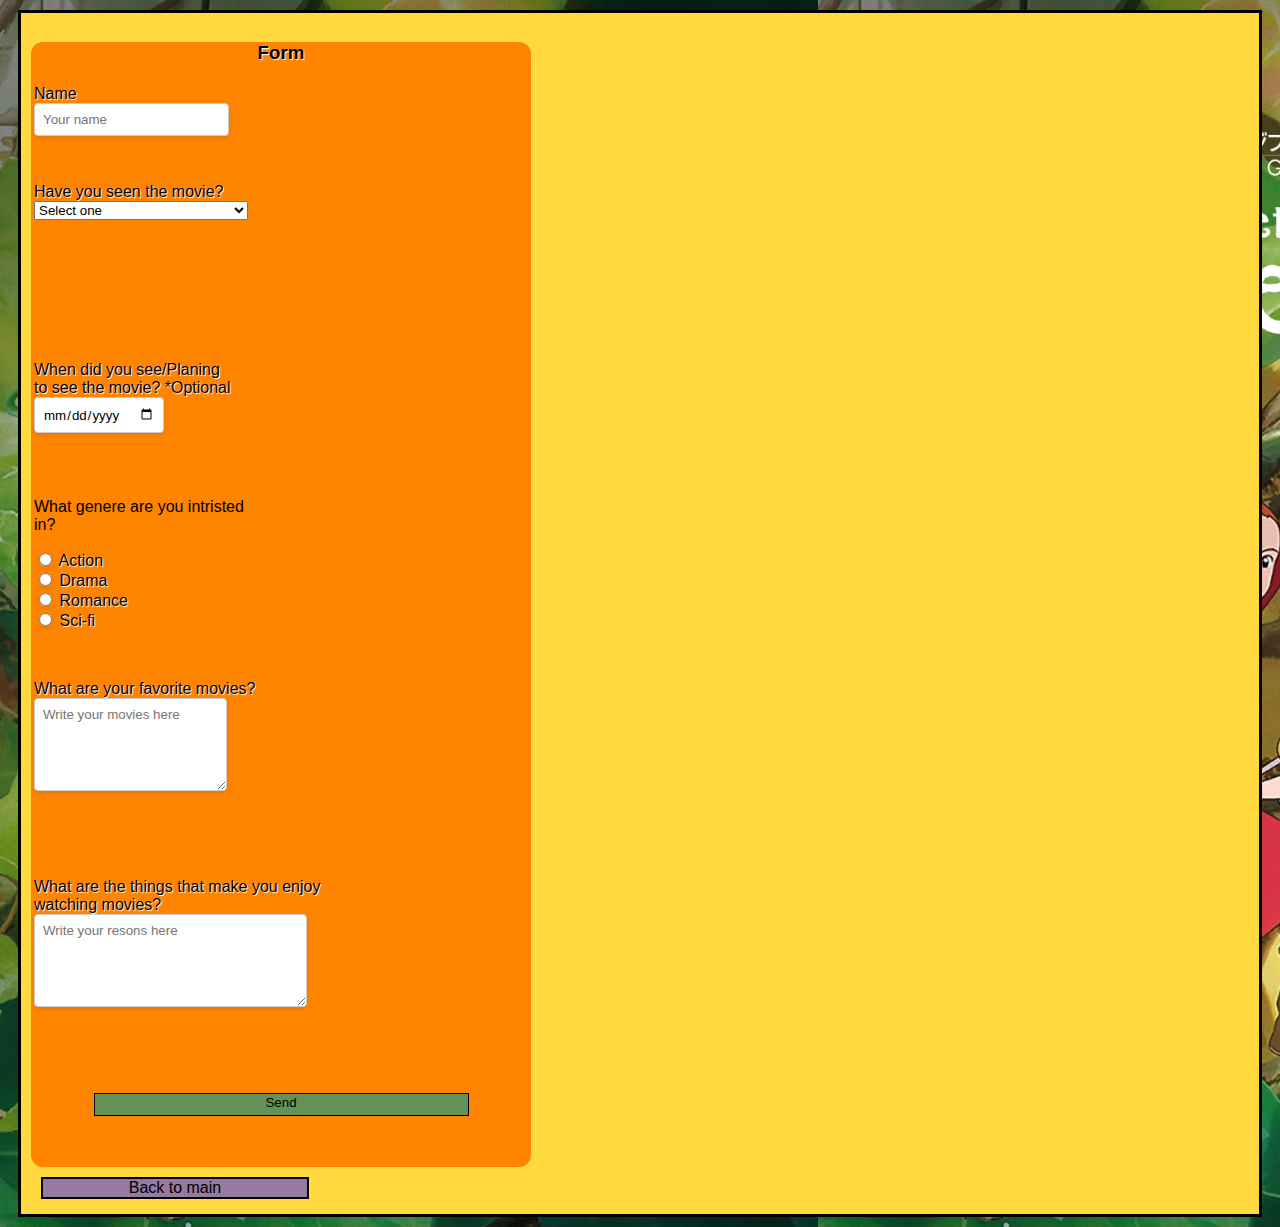
<file: Form/form.html>
<!doctype html>
<html lang="en">

<head>
    <meta charset="utf-8">
    <meta name="viewport" content="width=device-width, initial-scale=1">
    <title>Arrietty Form</title>
    <link href="https://cdn.jsdelivr.net/npm/bootstrap@5.3.0/dist/css/bootstrap.min.css" rel="stylesheet"
        integrity="sha384-9ndCyUaIbzAi2FUVXJi0CjmCapSmO7SnpJef0486qhLnuZ2cdeRhO02iuK6FUUVM" crossorigin="anonymous">
    <link rel="stylesheet" href="styleform.css">
</head>

<body>
    <div class="container-lg">
        <div class="d-flex justify-content-center">
            <div class="col-6" id="mainone">
                <div class="container" id="maincon">
                    <form action="">
                        <h3 style="text-align: center;">Form</h3>
                        <div class="border border-5 border-dark" style="height: 80px; width: 48%; padding: 3px">
                            <label for="nama">Name</label><br>
                            <input type="text" placeholder="Your name" id="nama"><br><br>
                        </div>
                        <br>
                        <div class="border border-5 border-dark" style="height: 160px; width: 44%; padding: 3px" >
                            <label for="seen">Have you seen the movie?</label> <br>
                            <select style="width: 100%;">
                                <option value="" disabled selected>Select one</option>
                                <option id="seen" value="Yes">Yes</option>
                                <option id="seen" value="No">No</option>
                                <option id="seen" value="Planing to watch">Planing to watch</option>
                                <option id="seen" value="Not interested">Not interested</option>
                            </select>
                        </div>
                        <br>
                        <div class="border border-5 border-dark" style="height: 103px; width: 48%; padding: 3px " >
                            <label for="dateInput">When did you see/Planing <br> to see the movie? *Optional
                            </label><br>
                            <input type="date" id="dateInput" name="dateInput">
                        </div>  
                        <br>                      
                        <div class="border border-5 border-dark" style="height: 180px; width: 48%; padding: 3px" >
                            <p>What genere are you intristed in?</p>
                            <input type="radio" name="interest" id="gener" value="Action">
                            <label for="gener">Action</label> <br>
                            <input type="radio" name="interest" id="design" value="Drama">
                            <label for="gener">Drama</label> <br>
                            <input type="radio" name="interest" id="network" value="Romance">
                            <label for="gener">Romance</label><br>
                            <input type="radio" name="interest" id="data" value="Sci-fi">
                            <label for="gener">Sci-fi</label><br><br>
                        </div>
                        <br>
                        <div class="border border-5 border-dark" style="height: 180px; width: 50%; padding: 3px ">
                            <label for="">What are your favorite movies?</label><br>
                            <textarea placeholder="Write your movies here" name="fav" id="fav" cols="20"
                                rows="5"></textarea>
                        </div>
                        <br>
                        <div class="border border-5 border-dark" style="height: 200px; width: 62%; padding: 3px">
                            <label for="">What are the things that make you enjoy watching movies?</label><br>
                            <textarea placeholder="Write your resons here" name="type" id="type" cols="30"
                                rows="5"></textarea>
                        </div>
                        <br>
                        <button type="submit" onclick="senddata()">Send</button>
                    </form>
                </div>
                <div class="text-black rounded p-2 align-self-start " id="bmain">
                    <a href="../index.html"><span class="text-uppercase">Back to main</span></a>
                </div>
            </div>
        </div>
        <script src="script.js"></script>
        <script src="https://cdn.jsdelivr.net/npm/bootstrap@5.3.0/dist/js/bootstrap.bundle.min.js"
            integrity="sha384-geWF76RCwLtnZ8qwWowPQNguL3RmwHVBC9FhGdlKrxdiJJigb/j/68SIy3Te4Bkz"
            crossorigin="anonymous"></script>
        <script src="https://cdn.jsdelivr.net/npm/@popperjs/core@2.11.8/dist/umd/popper.min.js"
            integrity="sha384-I7E8VVD/ismYTF4hNIPjVp/Zjvgyol6VFvRkX/vR+Vc4jQkC+hVqc2pM8ODewa9r"
            crossorigin="anonymous"></script>
        <script src="https://cdn.jsdelivr.net/npm/bootstrap@5.3.0/dist/js/bootstrap.min.js"
            integrity="sha384-fbbOQedDUMZZ5KreZpsbe1LCZPVmfTnH7ois6mU1QK+m14rQ1l2bGBq41eYeM/fS"
            crossorigin="anonymous"></script>
</body>

</html>
</file>
<file: Form/styleform.css>
* {
    font-family: 'Allerta', arial, Tahoma;
    box-sizing: border-box;
}

body {
    text-align: start;
    background-color: #F6F1E9;
    background-image: url(../Media/Poster02.jpg);
    background-size: contain;
}
#mainone{
    border: 3px solid black;
    margin: 10px;
    padding: 10px;
    background-color: #FFD93D

}
h3,label {
    text-shadow: 1px 1px 1px #fff;
}
#maincon {
    margin-top: 10px;
    margin-bottom: 5px;
    height: 1125px;
    width: 500px;
    background-color: #FF8400;
    border-radius: 12px;
}
#bmain{
    margin-top: 10px;
    margin-bottom: 5px;
    margin-left: 10px;
    padding: auto;
    width: 22%;
    border: 2px solid black;
    background-color: #967AA1;
    text-align: center;
}
#seprator{
    margin: 4px;
}

a{
    color: black;
    text-decoration: none;
}
a :hover{
    color: #40128B;
    font-size: 18px;
}

button {
    background-color: #659157;
    border: solid black 1px;
    padding-bottom: 5px;
    margin-bottom: 3px;
    width: 75%;
    display: block;
    margin-left: auto;
    margin-right: auto;
}


input[type="text"],
input[type="password"],
input[type="email"],
input[type="number"],
input[type="date"],
input[type="checkbox"],
input[type="radio"],
textarea {
    padding: 8px;
    border: 1px solid #ccc;
    border-radius: 4px;
    box-shadow: 0 2px 4px rgba(0, 0, 0, 0.1);
    transition: box-shadow 0.3s ease;
}

input[type="text"]:focus,
input[type="password"]:focus,
input[type="email"]:focus,
input[type="number"]:focus,
input[type="date"]:focus,
textarea:focus {
    outline: none;
    box-shadow: 0 4px 8px rgba(0, 0, 0, 0.2);
}
</file>
